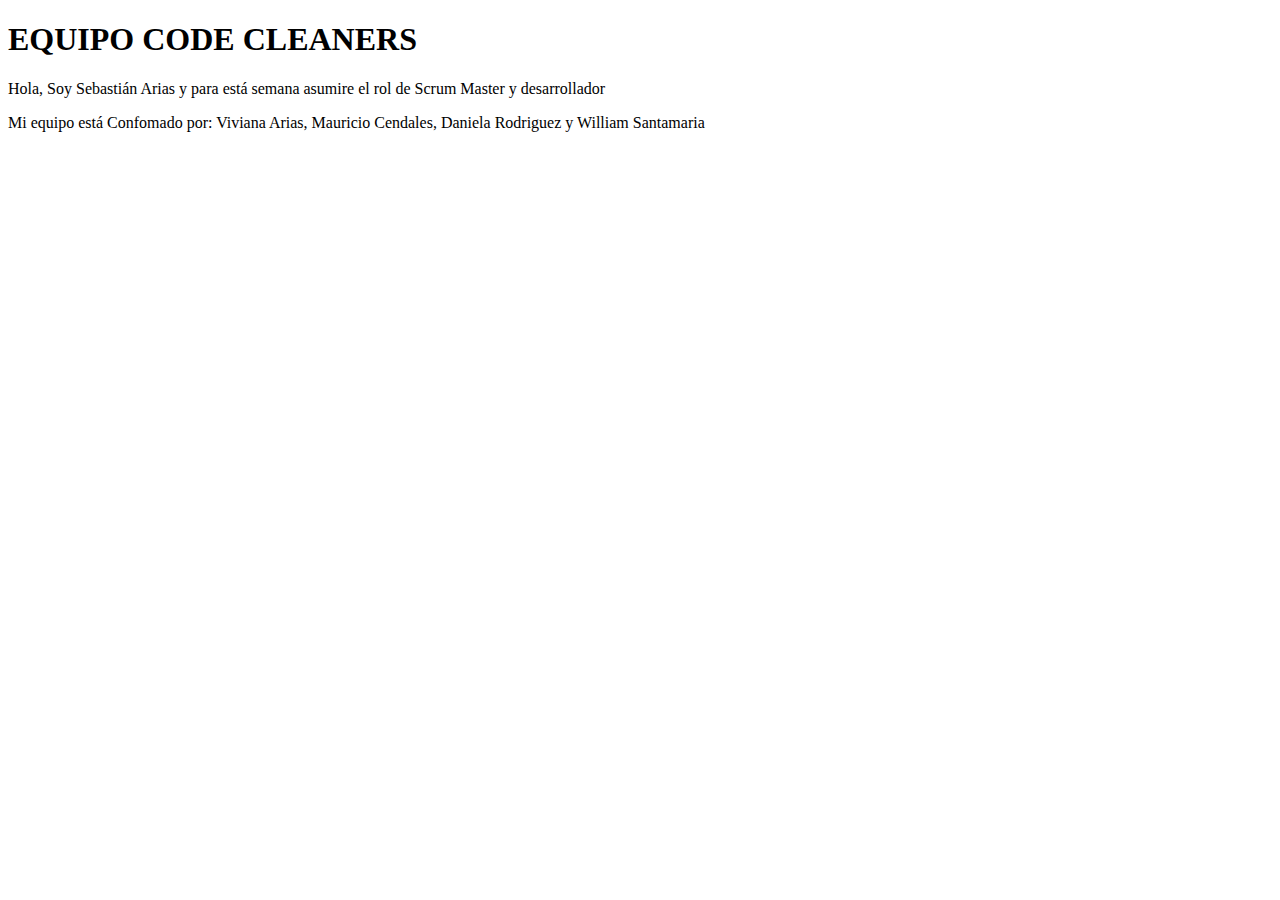
<file: Sebastian.html>
<!DOCTYPE html>
<html lang="en">
<head>
    <meta charset="UTF-8">
    <meta http-equiv="X-UA-Compatible" content="IE=edge">
    <meta name="viewport" content="width=device-width, initial-scale=1.0">
    <title>Página Sebastián Arias Muriel</title>
</head>
<body>
    <h1>EQUIPO CODE CLEANERS</h1>
    <p>Hola, Soy Sebastián Arias y para está semana asumire el rol de Scrum Master y desarrollador</p>
    <p>Mi equipo está Confomado por: Viviana Arias, Mauricio Cendales, Daniela Rodriguez y William Santamaria</p>    
</body>
</html>
</file>
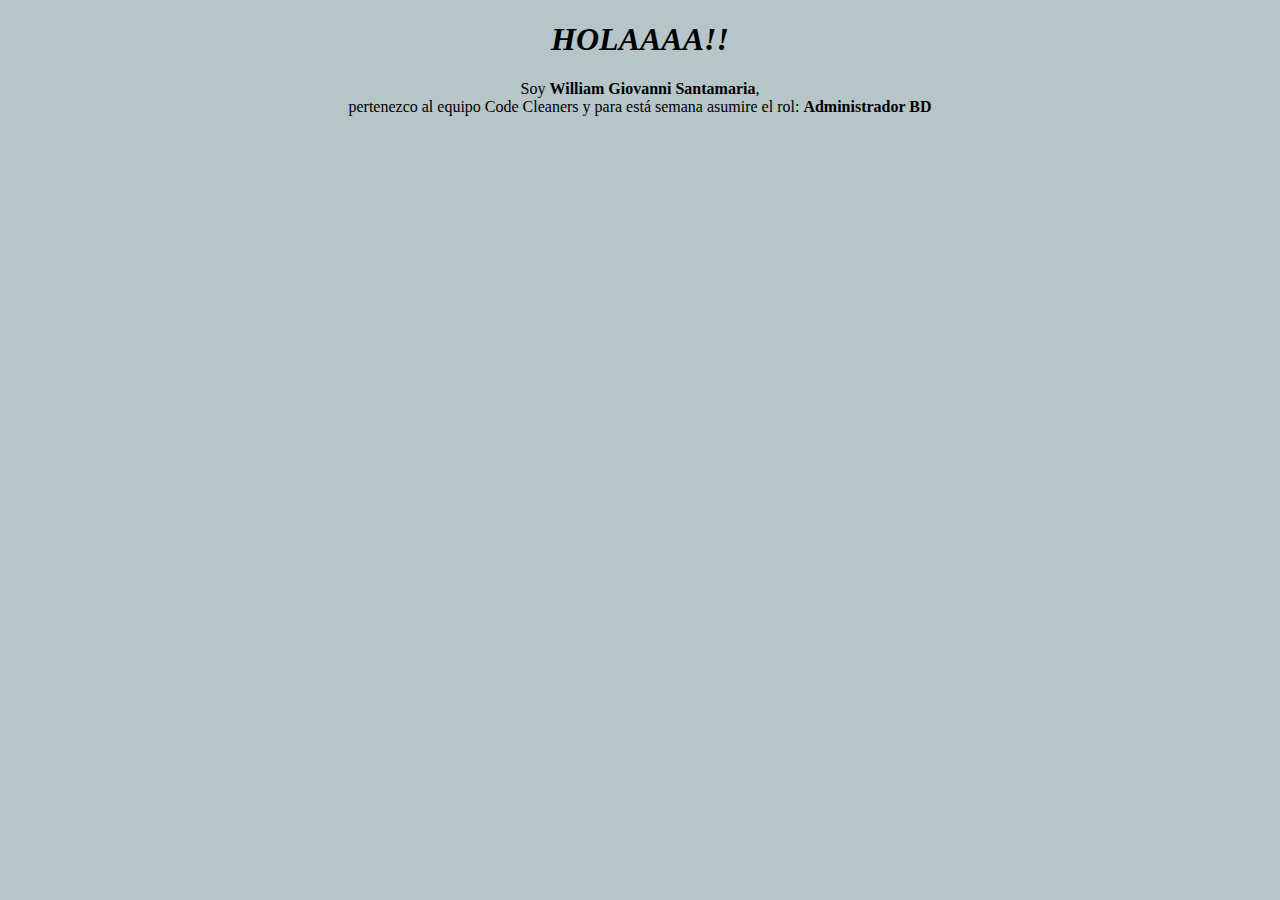
<file: William.html>
<!DOCTYPE html>
<html lang="es">
<head>
    <meta charset="UTF-8">
    <meta http-equiv="X-UA-Compatible" content="IE=edge">
    <meta name="viewport" content="width=device-width, initial-scale=1.0">
    <title>Presentación William Santamaria</title>
</head>
<body style="background:#B5C5C8;">
    <center>
        <h1><i>HOLAAAA!!</i> </h1>
        <p>Soy <b>William Giovanni Santamaria</b>,<br>pertenezco al equipo Code Cleaners y para está semana asumire el rol: <b>Administrador BD</b></p> 
    </center>
</body>
</html>
</file>
